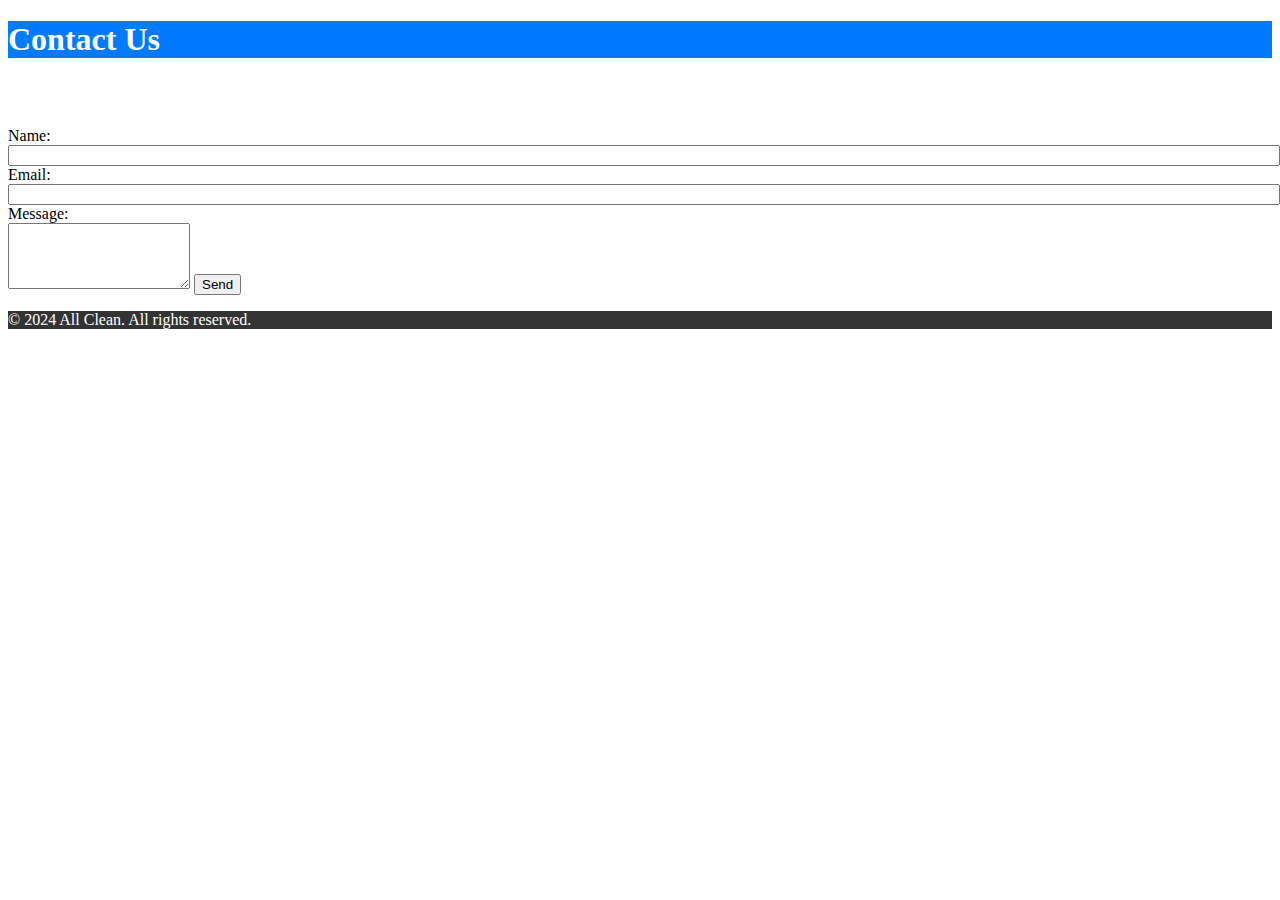
<file: contact.html>
<!DOCTYPE html>
<html lang="en">
<head>
    <meta charset="UTF-8">
    <meta name="viewport" content="width=device-width, initial-scale=1.0">
    <title> - All Clean</title>
    <link rel="stylesheet" href="styles.css">
</head>
<body>
    <header class="main-header">
        <h1>Contact Us</h1>
    </header>
    <div class="contact-form">
        <h2>We'd love to hear from you!</h2>
        <form action="submit_contact.php" method="post" class="box-form">
            <label for="name" class="box-label">Name:</label>
            <input type="text" id="name" name="name" class="box-input" required>

            <label for="email" class="box-label">Email:</label>
            <input type="email" id="email" name="email" class="box-input" required>

            <label for="message" class="box-label">Message:</label>
            <textarea id="message" name="message" rows="4" class="box-input" required></textarea>

            <button type="submit" class="box-button">Send</button>
        </form>
    </div>
    <footer class="main-footer">
        <p>&copy; 2024 All Clean. All rights reserved.</p>
    </footer>
</body>
</html>
</file>
<file: styles.css>
body {
    background: url'background-image.jpg' no-repeat center center fixed; 
    background-size: cover; 
    color: white; 
}
header {
    background-color: #007bff; 
}
.content-section {
    margin-bottom: 2rem;
    background-color: rgba(0, 0, 0, 0.5);
    padding: 1rem;
    border-radius: 5px;
}
a {
    color: #4CAF50;
    text-decoration: none;
}
a:hover {
    text-decoration: underline;
}
.appointment-box {
    display: inline-block;
    background-color: white;
    padding: 1rem;
    border: 1px solid #ccc;
    border-radius: 5px;
    text-align: left;
    width: 100%;
    max-width: 600px;
    margin: 0 auto;
}
form label, form input {
    display: block;
    width: 100%;
    color: black; 
}
form input[type="submit"] {
    margin-top: 1rem;
    background-color: #007bff; 
    color: white;
    border: none;
    padding: 0.5rem;
    cursor: pointer;
}
form input[type="submit"]:hover {
    background-color: #0056b3; 
}
footer {
    background-color: #333;
}
</file>
